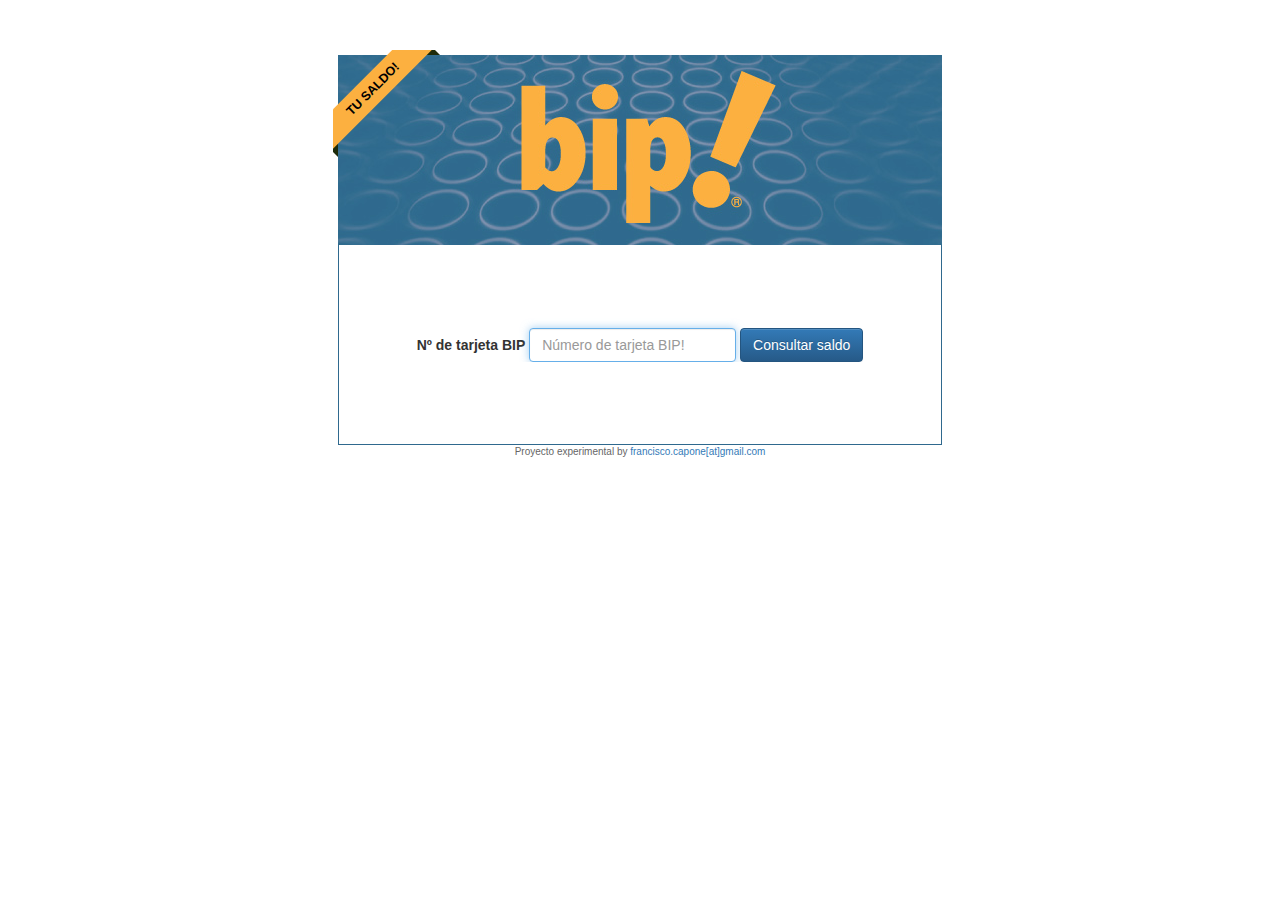
<file: ejemplo/index.html>
<!DOCTYPE html>
<html lang="es">
<head>
	<meta charset="utf-8">
	<title>Saldo BIP!</title>
	<link href="css/bootstrap.min.css" rel="stylesheet">
	<link href="css/bootstrap-theme.min.css" rel="stylesheet">
	<link href="css/estilos.css" rel="stylesheet">
	<link rel="apple-touch-icon" sizes="57x57" href="/img/iconos/apple-touch-icon-57x57.png">
	<link rel="apple-touch-icon" sizes="60x60" href="/img/iconos/apple-touch-icon-60x60.png">
	<link rel="apple-touch-icon" sizes="72x72" href="/img/iconos/apple-touch-icon-72x72.png">
	<link rel="apple-touch-icon" sizes="76x76" href="/img/iconos/apple-touch-icon-76x76.png">
	<link rel="apple-touch-icon" sizes="114x114" href="/img/iconos/apple-touch-icon-114x114.png">
	<link rel="apple-touch-icon" sizes="120x120" href="/img/iconos/apple-touch-icon-120x120.png">
	<link rel="apple-touch-icon" sizes="144x144" href="/img/iconos/apple-touch-icon-144x144.png">
	<link rel="apple-touch-icon" sizes="152x152" href="/img/iconos/apple-touch-icon-152x152.png">
	<link rel="icon" type="image/png" href="/img/iconos/favicon-32x32.png" sizes="32x32">
	<link rel="icon" type="image/png" href="/img/iconos/favicon-96x96.png" sizes="96x96">
	<link rel="icon" type="image/png" href="/img/iconos/favicon-16x16.png" sizes="16x16">
	<link rel="manifest" href="/img/iconos/manifest.json">
	<link rel="shortcut icon" href="/img/iconos/favicon.ico">
	<meta name="msapplication-TileColor" content="#da532c">
	<meta name="msapplication-TileImage" content="/img/iconos/mstile-144x144.png">
	<meta name="msapplication-config" content="/img/iconos/browserconfig.xml">
	<meta name="theme-color" content="#ffffff">
</head>
<body ng-app="saldoBip">
	<div>
		<div class="container">
			<div data-ng-view="" id="ng-view"></div>
		</div>
	</div>
	<script src="https://code.jquery.com/jquery-1.11.3.min.js"></script>
	<script>window.jQuery || document.write('<script src="js/jquery-1.11.3.min.js">\x3C/script>')</script>
	<script src="js/vendor/angular.min.js"></script>
	<script src="js/vendor/angular-route.min.js"></script>
	<script src="js/app.js"></script>
</body>
</html>
</file>
<file: ejemplo/css/estilos.css>
/* 
	Description: Hoja de estilos para prueba de API de obtención del saldo de una tarjeta BIP!
	Version: 1
	Author: Francisco Capone
	Author Mail: francisco.capone@gmail.com
	Author URI: http://www.franciscocapone.com
*/

/* Reset general */
*, *:before, *:after {
	box-sizing: border-box;
	margin: 0;
	padding: 0;
}

/* Estilos cabecera sitio */
header {
	margin: 50px auto 0 auto;
	width: 614px;
	height: 190px;
}

.block {
	width: 604px;
	height: 190px;
	background: url(../img/cabecera.jpg) no-repeat;
	margin: 0 auto;
	position: relative;
}

.block-wrapper {
	position: relative;
	overflow: hidden;
	padding: 5px;
}

.side-corner-tag-wrapper {
	position: absolute;
	display: inline;
}

.side-corner-tag-wrapper:before,
.side-corner-tag-wrapper:after {
	content: '';
	width: 0;
	height: 0;
	position: absolute;
	z-index: -1;
	border: 17px solid;
}

.side-corner-tag-wrapper:before {
	top: -32px;
	left: 70px;
	border-color: transparent transparent #1e2b0a transparent;
}

.side-corner-tag-wrapper:after {
	top: 68px;
	left: -34px;
	border-color: transparent #1e2b0a transparent transparent;
}

.side-corner-tag {
	display: inline-block;
	position: absolute;
	top: 20px;
	left: -40px;
	z-index: 999;
	-ms-transform: rotate(-45deg);
	-moz-transform: rotate(-45deg);
	-webkit-transform: rotate(-45deg);
	transform: rotate(-45deg);
	width: 150px;
	line-height: 1.6em;
	padding: 4px 10px;
	text-align: center;
	background-color: #FCB040;
	color: #000;
	font-size: 0.9em;
	font-weight: bold;
}

/* Estilos contenedor formulario */
.contenedor_formulario {
	text-align: center;
	border-top: none;
	border-bottom: 1px solid #2F698E;
	border-left: 1px solid #2F698E;
	border-right: 1px solid #2F698E;
	width: 604px;
	margin: 5px auto 0 auto;
	height: 200px;
}

.contenedor_formulario form {
	width: 100%;
	overflow: hidden;
	padding-top: 83px;
}

/* Estilos tabla resultados */
.tabla_resultados {
	width: 604px;
	margin: 5px auto 0 auto;
}

/* Estilos footer sitio */
footer {
	text-align: center;
	color: #666;
	font-size: 10px;
}

footer a:hover {
	text-decoration: none;
}
</file>
